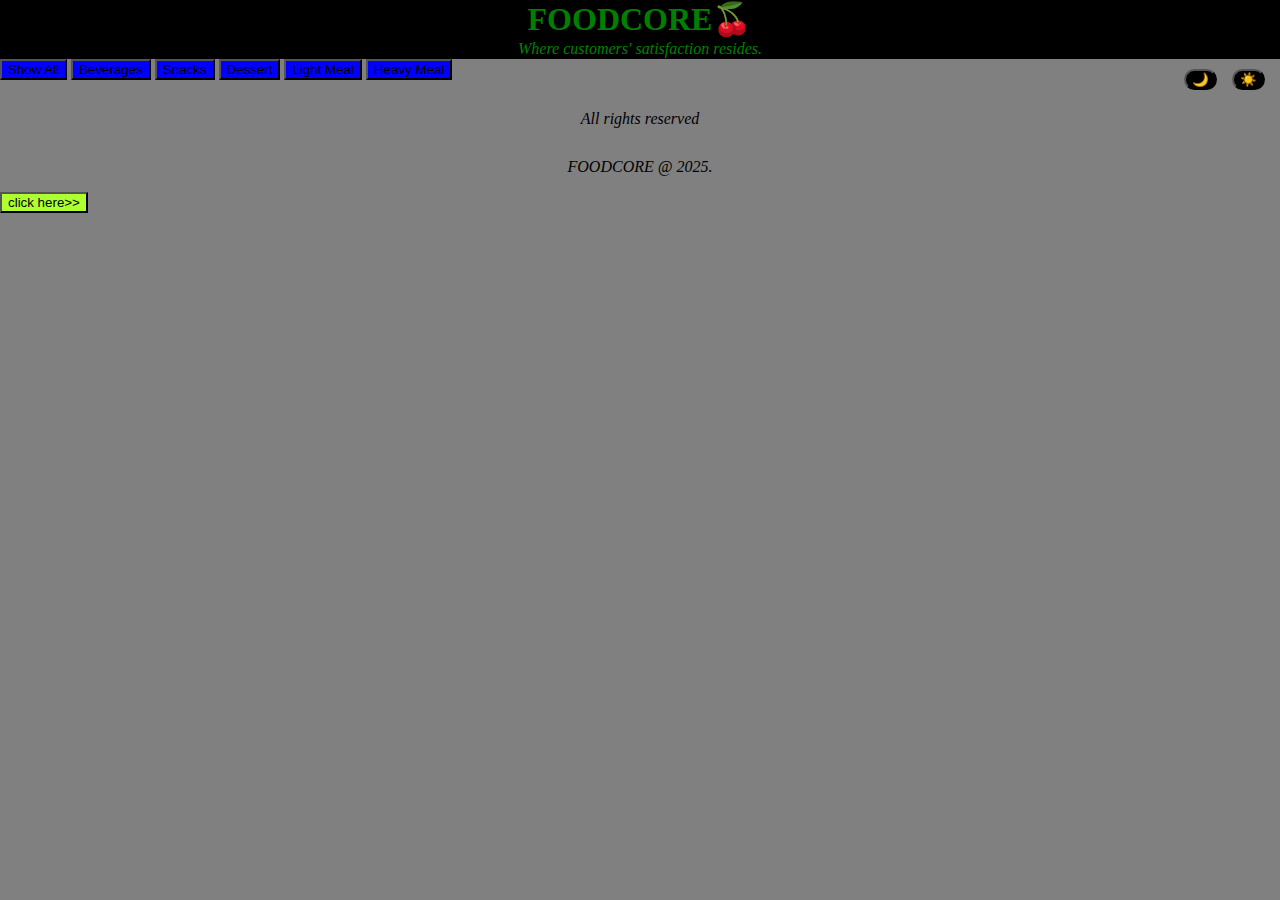
<file: index.html>
<!DOCTYPE html>
<html lang="en">
<head>
    <meta charset="UTF-8">
    <meta name="viewport" content="width=device-width, initial-scale=1.0">
    <link rel="stylesheet" href="./style.css">       <!--------------linking css------------>
    <title>Document</title>
</head>
<body>
    <header id="header">
    <h1 id="header-h1">FOODCORE🍒</h1>    <!--------main header------>
    <p id="header-p">Where customers' satisfaction resides.</p> <!--------header paragraph-------->
    </header>
    <section id="content-section">
    <div id="button-section">  <!-------------------button section---------------------->
     <button id='all'type="button" class="button">Show All</button>
     <button id='beverage'type="button" class="button">Beverages</button>
     <button id='snack'type="button" class="button">Snacks</button>
     <button id='dessert'type="button" class="button">Dessert</button>
     <button id='light-meal'type="button" class="button">Light Meal</button>
     <button id='heavy-meal'type="button" class="button">Heavy Meal</button> 
     <div id ='mode-div'>  <!------------light/dark mode buttons---------->
     <button  id="night-mode"class="mode-button">🌙</button> 
     <button  id="light-mode" class="mode-button">☀️</button> 
     </div>

    </div>     <!-------section where the data to be displayed is to be fetched from the server---------->
    <div id="display-section"></div>
    </section> <!--------------------------------Closing remarks----------------------------->
    <div id = 'closing'>
    <p class="closing">All rights reserved</p>
    <p class="closing">FOODCORE @ 2025.</p>
    <button id="additional">click here>></button>    <!---------------additional button for event listener-----marking purposes------>
    </div>
<script src="./index.js"></script>
</body>
</html>
</file>
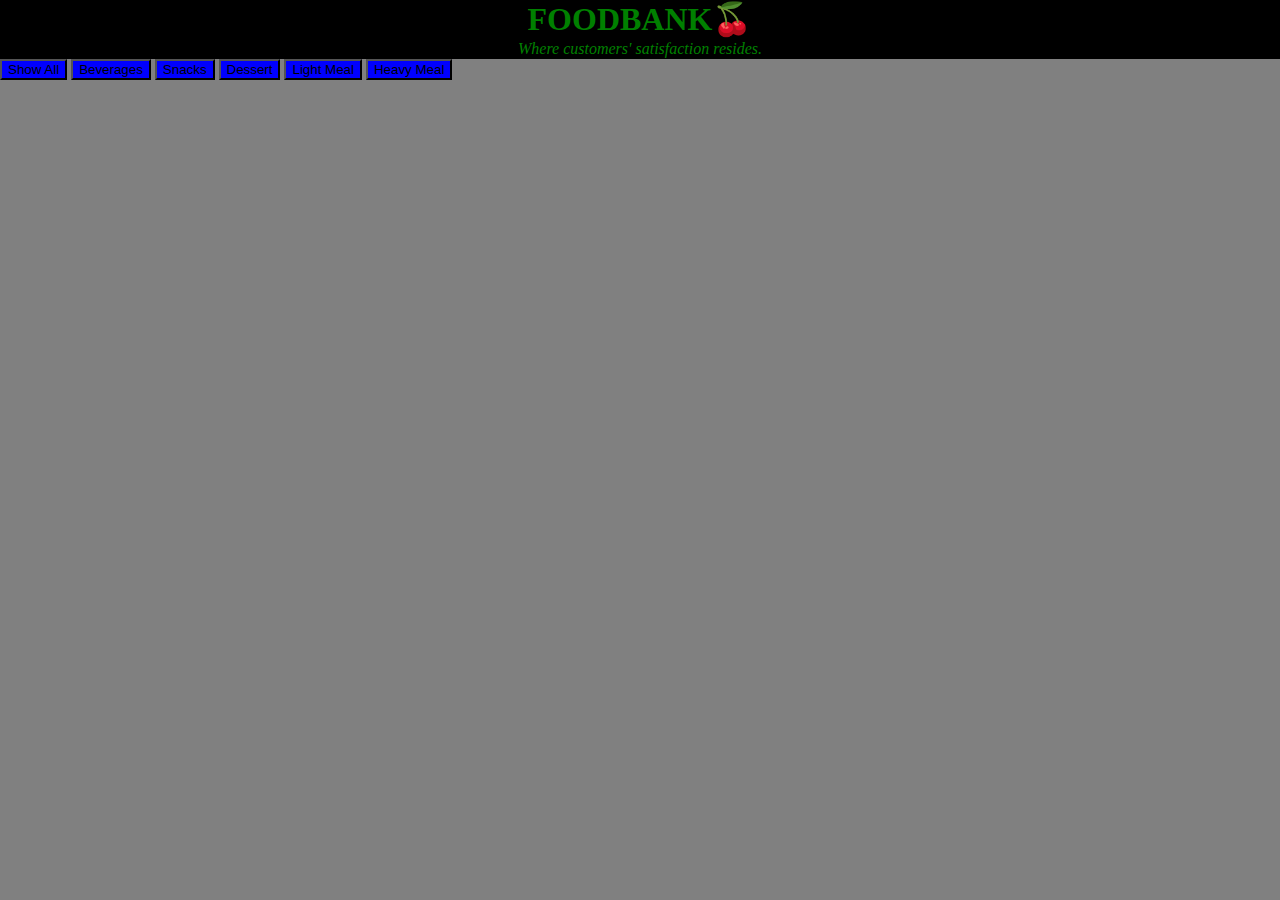
<file: Menu_init/index.html>
<!DOCTYPE html>
<html lang="en">
<head>
    <meta charset="UTF-8">
    <meta name="viewport" content="width=device-width, initial-scale=1.0">
    <link rel="stylesheet" href="./style.css">
    <title>Document</title>
</head>
<body>
    <header id="header">
    <h1 id="header-h1">FOODBANK🍒</h1>
    <p id="header-p">Where customers' satisfaction resides.</p>
    </header>
    <section id="content-section">
    <div id="button-section">
     <button id='all'type="button" class="button">Show All</button>
     <button id='beverage'type="button" class="button">Beverages</button>
     <button id='snack'type="button" class="button">Snacks</button>
     <button id='dessert'type="button" class="button">Dessert</button>
     <button id='light-meal'type="button" class="button">Light Meal</button>
     <button id='heavy-meal'type="button" class="button">Heavy Meal</button>     
    </div>
    <div id="display-section"></div>
    </section>
<script src="./index.js"></script>
</body>
</html>
</file>
<file: style.css>
/*general styles */
*{
    margin-left : 0px;
    margin-right: 0px;
    margin-top: 0px;
    background-color: grey;
}
/*main header section*/
#header{
    display:flex;
    color: green;
    justify-content: center;
    background-color: black;
}
/*header title*/
#header-h1{
    margin-top: 0px;
    margin-top: 0px;
    display: flex;
    padding: 0px;
    background-color: black;    
}
/*header paragraph*/
#header-p{
    display: flex;
    padding: 0px;
    background-color: black;
    margin-top: 40px;
    position:absolute;
    font-style: italic;
}
/*button div*/
#button-section{
      justify-content: space-between;
      margin:auto
}
/*general buttons settings*/
button{
    background-color: blue;
}
/*genral button hover styles*/
button:hover{
    box-shadow: 2px 2px 2px black;
    background-color: darkblue;
}
/*general image settings*/
img{
    width: 400px ;
    height: 400px
}
/*cost-button*/
.cost-button{
    background-color: brown;
}
/*The styles of the divs to be generated*/
#display-section{
   margin-left: 600px;
   margin-right: 200px;

    
    
}
/*The food titles of the generated items*/
h2{
    color: aqua;
}
/*styles of the light/dark-mode buttons*/
.mode-button{
    display: flex;
    margin-right: 15px;
    margin-top: 10px;
    background-color: black;
    border-radius: 15px;
    flex-direction: row;
    
}
/*div of the light/dark-mode buttons*/
#mode-div{
    display: flex;
    justify-content: center;
    float: right;    
}
/*closing remarks styles*/
.closing{
    margin-top: 30px;
    font-style: italic;
    font-family: serif;
    text-align: center;
    background-color: grey;
}
/*additional button settings*/
#additional{
    display: flex;
    background-color: greenyellow;
}

/*setting the closing part background to be white*/
#closing{
    background-color: grey;
}
</file>
<file: Menu_init/style.css>
*{
    margin-left : 0px;
    margin-right: 0px;
    margin-top: 0px;
    background-color: grey;
}

#header{
    display:flex;
    color: green;
    justify-content: center;
    background-color: black;
}
#header-h1{
    margin-top: 0px;
    margin-top: 0px;
    display: flex;
    padding: 0px;
    background-color: black;    
}
#header-p{
    display: flex;
    padding: 0px;
    background-color: black;
    margin-top: 40px;
    position:absolute;
    font-style: italic;
}
#button-section{
      justify-content: space-between;
      margin:auto
}
button{
    background-color: blue;
}
button:hover{
    box-shadow: 2px 2px 2px black;
}
#innerDiv{
    width: auto; ;
    align-items: center;
    
}
img{
    width: 400px ;
    height: 400px
}
</file>
